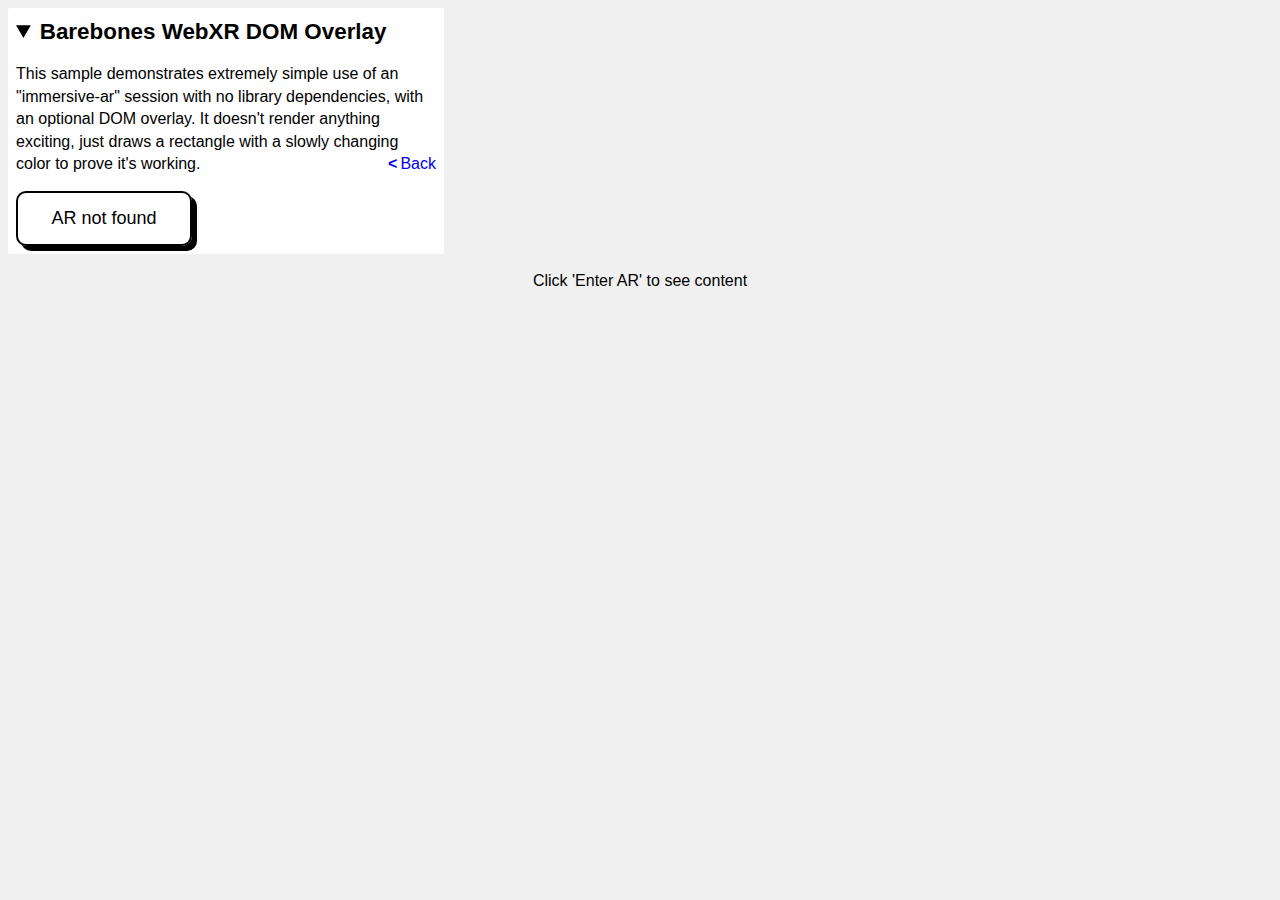
<file: ar-barebones.html>
<!doctype html>
<!--
Copyright 2020 The Immersive Web Community Group

Permission is hereby granted, free of charge, to any person obtaining a copy of
this software and associated documentation files (the "Software"), to deal in
the Software without restriction, including without limitation the rights to
use, copy, modify, merge, publish, distribute, sublicense, and/or sell copies of
the Software, and to permit persons to whom the Software is furnished to do so,
subject to the following conditions:

The above copyright notice and this permission notice shall be included in all
copies or substantial portions of the Software.

THE SOFTWARE IS PROVIDED "AS IS", WITHOUT WARRANTY OF ANY KIND, EXPRESS OR
IMPLIED, INCLUDING BUT NOT LIMITED TO THE WARRANTIES OF MERCHANTABILITY, FITNESS
FOR A PARTICULAR PURPOSE AND NONINFRINGEMENT. IN NO EVENT SHALL THE AUTHORS OR
COPYRIGHT HOLDERS BE LIABLE FOR ANY CLAIM, DAMAGES OR OTHER LIABILITY, WHETHER
IN AN ACTION OF CONTRACT, TORT OR OTHERWISE, ARISING FROM, OUT OF OR IN
CONNECTION WITH THE SOFTWARE OR THE USE OR OTHER DEALINGS IN THE SOFTWARE.
-->
<html>
  <head>
    <meta charset='utf-8'>
    <meta name='viewport' content='width=device-width, initial-scale=1, user-scalable=no'>
    <meta name='mobile-web-app-capable' content='yes'>
    <meta name='apple-mobile-web-app-capable' content='yes'>
    <link rel='icon' type='image/png' sizes='32x32' href='favicon-32x32.png'>
    <link rel='icon' type='image/png' sizes='96x96' href='favicon-96x96.png'>
    <link rel='stylesheet' href='css/common.css'>

    <title>Barebones AR</title>
  </head>
  <body>
    <div id="overlay">
      <header>
        <details open>
          <summary>Barebones WebXR DOM Overlay</summary>
          <p>
            This sample demonstrates extremely simple use of an "immersive-ar"
            session with no library dependencies, with an optional DOM overlay.
            It doesn't render anything exciting, just draws a rectangle with a
            slowly changing color to prove it's working.
            <a class="back" href="./index.html">Back</a>
          </p>
          <div id="session-info"></div>
          <div id="warning-zone"></div>
          <button id="xr-button" class="barebones-button" disabled>XR not found</button>
        </details>
      </header>
    </div>
    <main style='text-align: center;'>
      <p>Click 'Enter AR' to see content</p>
    </main>
    <script type="module">
      // XR globals.
      let xrButton = document.getElementById('xr-button');
      let xrSession = null;
      let xrRefSpace = null;

      // WebGL scene globals.
      let gl = null;

      function checkSupportedState() {
        navigator.xr.isSessionSupported('immersive-ar').then((supported) => {
          if (supported) {
            xrButton.innerHTML = 'Enter AR';
          } else {
            xrButton.innerHTML = 'AR not found';
          }

          xrButton.disabled = !supported;
        });
      }

      function initXR() {
        if (!window.isSecureContext) {
          let message = "WebXR unavailable due to insecure context";
          document.getElementById("warning-zone").innerText = message;
        }

        if (navigator.xr) {
          xrButton.addEventListener('click', onButtonClicked);
          navigator.xr.addEventListener('devicechange', checkSupportedState);
          checkSupportedState();
        }
      }

      function onButtonClicked() {
        if (!xrSession) {
            // Ask for an optional DOM Overlay, see https://immersive-web.github.io/dom-overlays/
            navigator.xr.requestSession('immersive-ar', {
                optionalFeatures: ['dom-overlay'],
                domOverlay: {root: document.getElementById('overlay')}
            }).then(onSessionStarted, onRequestSessionError);
        } else {
          xrSession.end();
        }
      }

      function onSessionStarted(session) {
        xrSession = session;
        xrButton.innerHTML = 'Exit AR';

        // Show which type of DOM Overlay got enabled (if any)
        if (session.domOverlayState) {
          document.getElementById('session-info').innerHTML = 'DOM Overlay type: ' + session.domOverlayState.type;
        }

        session.addEventListener('end', onSessionEnded);
        let canvas = document.createElement('canvas');
        gl = canvas.getContext('webgl', {
          xrCompatible: true
        });
        session.updateRenderState({ baseLayer: new XRWebGLLayer(session, gl) });
        session.requestReferenceSpace('local').then((refSpace) => {
          xrRefSpace = refSpace;
          session.requestAnimationFrame(onXRFrame);
        });
      }

      function onRequestSessionError(ex) {
        alert("Failed to start immersive AR session.");
        console.error(ex.message);
      }

      function onEndSession(session) {
        session.end();
      }

      function onSessionEnded(event) {
        xrSession = null;
        xrButton.innerHTML = 'Enter AR';
        document.getElementById('session-info').innerHTML = '';
        gl = null;
      }

      function onXRFrame(t, frame) {
        let session = frame.session;
        session.requestAnimationFrame(onXRFrame);
        let pose = frame.getViewerPose(xrRefSpace);

        if (pose) {
          gl.bindFramebuffer(gl.FRAMEBUFFER, session.renderState.baseLayer.framebuffer);

          // Update the clear color so that we can observe the color in the
          // headset changing over time. Use a scissor rectangle to keep the AR
          // scene visible.
          const width = session.renderState.baseLayer.framebufferWidth;
          const height = session.renderState.baseLayer.framebufferHeight;
          gl.enable(gl.SCISSOR_TEST);
          gl.scissor(width / 4, height / 4, width / 2, height / 2);
          let time = Date.now();
          gl.clearColor(Math.cos(time / 2000), Math.cos(time / 4000), Math.cos(time / 6000), 0.5);
          gl.clear(gl.COLOR_BUFFER_BIT | gl.DEPTH_BUFFER_BIT);
        }
      }

      initXR();
    </script>
  </body>
</html>
</file>
<file: css/common.css>
body {
  background-color: #F0F0F0;
  font: 1rem/1.4 -apple-system, BlinkMacSystemFont,
    Segoe UI, Roboto, Oxygen,
    Ubuntu, Cantarell, Fira Sans,
    Droid Sans, Helvetica Neue, sans-serif;
}

header {
  position: relative;
  z-index: 2;
  left: 0px;
  text-align: left;
  max-width: 420px;
  padding: 0.5em;
  background-color: rgba(255, 255, 255, 0.90);
  margin-bottom: 0.5em;
  border-radius: 2px;
}

details summary {
  font-size: 1.0em;
  font-weight: bold;
}

details[open] summary {
  font-size: 1.4em;
  font-weight: bold;
}

header h1 {
  margin-top: 0px;
}

canvas {
  position: absolute;
  z-index: 0;
  width: 100%;
  height: 100%;
  left: 0;
  top: 0;
  right: 0;
  bottom: 0;
  margin: 0;
  touch-action: none;
}

.back {
  float: right;
  text-decoration: none;
}

.back:hover {
  text-decoration: underline;
}

.back::before {
  display: inline-block;
  content: attr(data-index) '<';
  font-weight: bold;
  white-space: nowrap;
  margin-right: 0.2em;
  margin-left: 0.2em;
}

/* Used for the 'barebones' samples */
.barebones-button {
  font-family: "Karla", sans-serif;
  border: 2px solid black;
  border-radius: 10px;
  box-sizing: border-box;
  background: none;
  height: 55px;
  min-width: 176px;
  display: inline-block;
  position: relative;
  cursor: pointer;
  font-size: 18px;
  color: black;
  background-color: rgba(255, 255, 255, 0.7);
  box-shadow: 5px 5px;
}

.button_menu {
  position: absolute;
  left: 47%;
  bottom: 55px;
  transform: translate(-50%, 0);
  margin: 1em 1em 2em 1em;
  z-index: 10;
  display: block;
  line-height: 2em;
  text-align: center;
  display: block;
  width: 100%;
}

.select-button {
  position: absolute;
  left: 47%;
  bottom: 130px;
  transform: translate(-50%, 0);
  margin: 1em 1em 2em 1em;
  z-index: 10;
  display: block;
  line-height: 2em;
  text-align: center;
  display: block;
  width: 100%;
}

.select-button select {
  background-color: yellow;
  padding: 10px;
  border-radius: 10px;
  border: 1px solid black;
  box-shadow: 5px 5px;
}

#frame-3d {
  position: absolute;
  top: 20px;
  left: 47%;
  transform: translate(-50%, 0);
  margin: 1em 1em 2em 1em;
  z-index: 10;
  display: block;
  line-height: 2em;
  text-align: center;
  display: block;
  width: 90%;
  background-color: white;
  height: 58vh;
}

.title-project {
  position: absolute;
  left: 47%;
  top: 20px;
  transform: translate(-50%, 0);
  margin: 1em 1em 2em 1em;
  z-index: 10;
  display: block;
  line-height: 2em;
  text-align: center;
  display: block;
  width: 100%;
}

#stabilization {
  background-image: url(../media/stabilization.gif);
  background-size: contain;
  background-repeat: no-repeat;
  width: 400px;
  height: 400px;
  position: absolute;
  left: 50%;
  top: 0;
  transform: translate(-50%, 0);
  z-index: 10;
  display: none;
}

.ar #stabilization {
  display: block;
}
</file>
